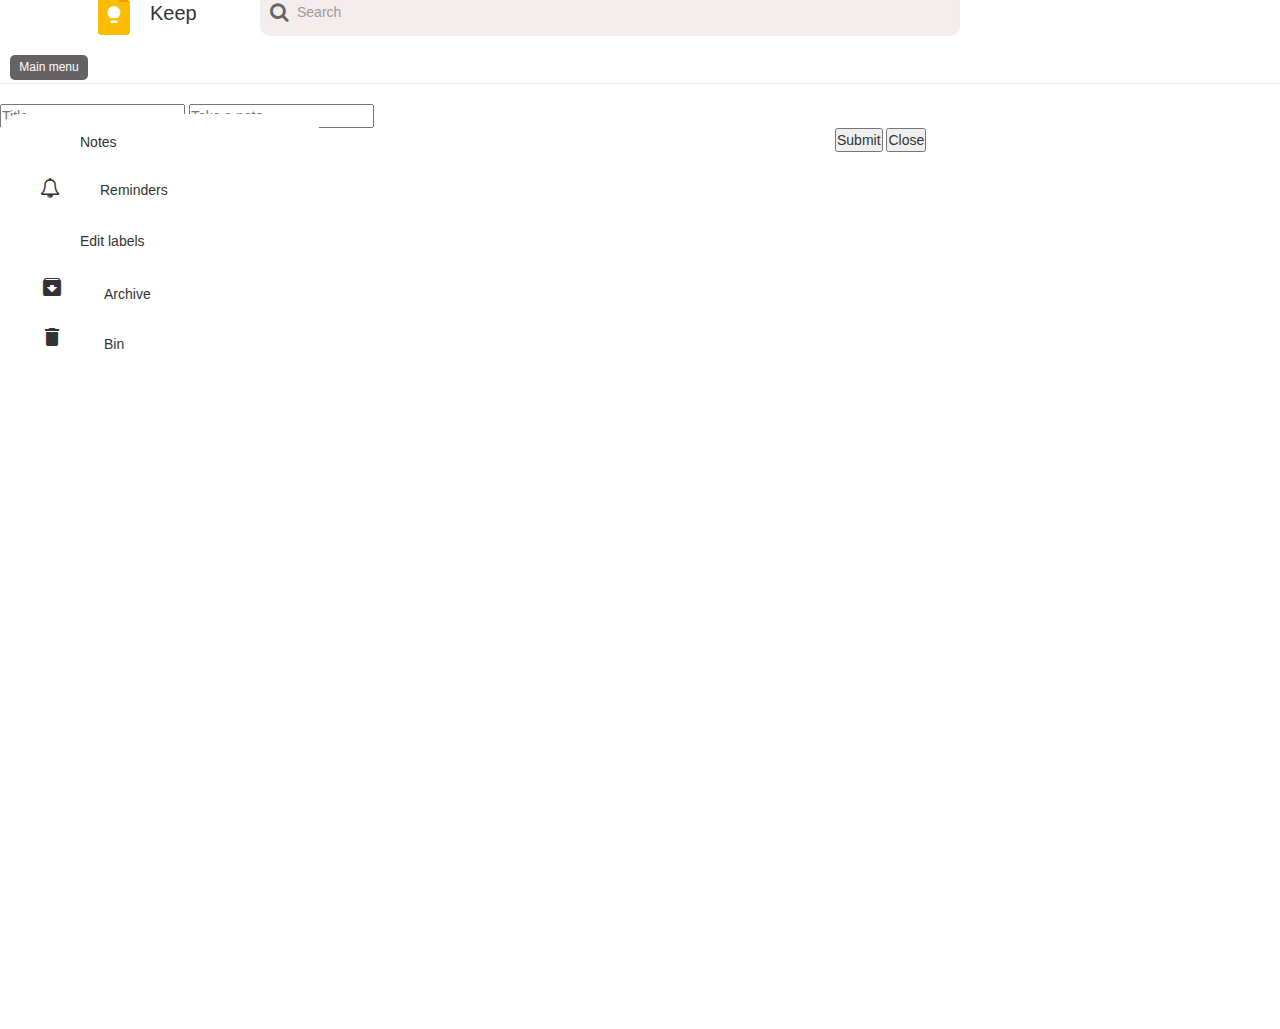
<file: fourth project/index.html>
<!DOCTYPE html>
<html lang="en">
<head>
    <meta charset="UTF-8">
    <meta http-equiv="X-UA-Compatible" content="IE=edge">
    <meta name="viewport" content="width=device-width, initial-scale=1.0">
    <link rel="stylesheet" href="https://cdnjs.cloudflare.com/ajax/libs/font-awesome/6.1.1/css/all.min.css" integrity="sha512-KfkfwYDsLkIlwQp6LFnl8zNdLGxu9YAA1QvwINks4PhcElQSvqcyVLLD9aMhXd13uQjoXtEKNosOWaZqXgel0g==" crossorigin="anonymous" referrerpolicy="no-referrer" />
    <link href="https://fonts.googleapis.com/icon?family=Material+Icons"
      rel="stylesheet">
      <!-- <script src="https://kit.fontawesome.com/yourcode.js" crossorigin="anonymous"></script> -->
      <link rel="stylesheet" href="style.css">
    <!-- Latest compiled and minified CSS -->
<link rel="stylesheet" href="https://maxcdn.bootstrapcdn.com/bootstrap/3.4.1/css/bootstrap.min.css">
<link rel="stylesheet" href="https://cdnjs.cloudflare.com/ajax/libs/font-awesome/4.7.0/css/font-awesome.min.css">

<!-- jQuery library -->
<!-- <script src="https://ajax.googleapis.com/ajax/libs/jquery/3.6.0/jquery.min.js"></script> -->

<!-- Latest compiled JavaScript -->
<script src="https://maxcdn.bootstrapcdn.com/bootstrap/3.4.1/js/bootstrap.min.js"></script>
    <title>Google Keep</title>
    <!-- <script src="https://cdn.jsdelivr.net/npm/@popperjs/core@2.11.5/dist/umd/popper.min.js" integrity="sha384-Xe+8cL9oJa6tN/veChSP7q+mnSPaj5Bcu9mPX5F5xIGE0DVittaqT5lorf0EI7Vk" crossorigin="anonymous"></script>
<script src="https://cdn.jsdelivr.net/npm/bootstrap@5.2.0-beta1/dist/js/bootstrap.min.js" integrity="sha384-kjU+l4N0Yf4ZOJErLsIcvOU2qSb74wXpOhqTvwVx3OElZRweTnQ6d31fXEoRD1Jy" crossorigin="anonymous"></script>

<script src="https://cdn.jsdelivr.net/npm/bootstrap@5.2.0-beta1/dist/js/bootstrap.bundle.min.js" integrity="sha384-pprn3073KE6tl6bjs2QrFaJGz5/SUsLqktiwsUTF55Jfv3qYSDhgCecCxMW52nD2" crossorigin="anonymous"></script>
<link href="https://cdn.jsdelivr.net/npm/bootstrap@5.2.0-beta1/dist/css/bootstrap.min.css" rel="stylesheet" integrity="sha384-0evHe/X+R7YkIZDRvuzKMRqM+OrBnVFBL6DOitfPri4tjfHxaWutUpFmBp4vmVor" crossorigin="anonymous">


-->
</head>
<body>
  
    <div class="menubar">
    <input type="checkbox" id="check">
    <div id="checkbtn">
      <div class="menu-bar">
        <i class="fas fa-bars" id="btn"></i>
        <span class="menubar1">Main menu</span>
      </div>
        <div class="firsticon">
        <img src="./icon img.png" id="logoimg">
        <span class="tooltiptext">Keep</span>
        <h2>Keep</h2>
       </div>
    </div>
   
<div class="container">

  <div class="row height d-flex justify-content-center align-items-center">

    <div class="col-md-8">

      <div class="search" >
        <i class="fa fa-search"></i>
        <input type="text" class="form-control" placeholder="Search" style="background-color: rgb(243, 237, 237); margin-left: 20px; border-radius: 10px;width: 700px;">
        
      </div>
      
    </div>
     
  </div>
</div>

</div>
<hr>
 <div id="icons-text">
    
       
        <button id="text"> <i class='far fa-lightbulb' style='font-size:24px'></i>Notes</button><br>
        
        <button id="text1"><i class="fa fa-bell-o"style='font-size:20px'></i>Reminders</button><br>
        
        <button id="text"><i class='fas fa-pen' style='font-size:20px'></i>Edit labels</button><br>
      
        <button id="text"> <i class="material-icons">archive</i>Archive</button><br>
        
        <button id="text"><i class="material-icons">delete</i>Bin</button><br>
        </div>
<!--                    drop down text area                  -->
<div class="modal-dropdownContent">
<div class="modal">
  <div class="modal-content">
    <input class="modal-title" placeholder="Title" type="text">
    <input class="modal-text" placeholder="Take a note..." type="text">
    <span class="modal-close-button">Close</span>
  </div>
</div>
<main>
 
  <div id="form-container">
    <form id="form" autocomplete="off">
      <input id="note-title" placeholder="Title" type="text">
      <input id="note-text" placeholder="Take a note..." type="text">
      <div id="form-buttons">
        <button type="submit" id="submit-button">Submit</button>
        <button type="button" id="form-close-button">Close</button>
      </div>
    </form>
  </div>
  <div id="notes"></div>
  <div id="placeholder">
  </div>
  <div id="color-tooltip">
    <div class="color-option" data-color="#fff" id="white"></div>
  </div>
</main>
</div>
  <script src="app.js"></script>
 
</body>
</html>
</file>
<file: fourth project/style.css>
*{
    margin: 0%;
    padding: 0%;
    text-decoration: none;

}
body {
    background-color: #fff;
    color: #202124;
    font-size: 15px;
    margin: 0;
    min-width: 360px;
    overflow-x: hidden;
    overflow-y: auto;
    padding: 0;
  }
 #btn {
    margin-left: 30px;
    margin-top: 13px;
    font-size: 20px;
    width:45px;
    height: 39px;
    color: 5f6368;
    /* border: 2px solid black; */
    text-align: center;
    padding-top: 10px;
    opacity: 0.8;
}

 .menubar{
     height: 7vh;
 }
 
#check{
    display: none;
}
#btn:hover{
    background-color:rgb(224, 219, 219);
    border-radius: 50%;
}
.text{
    position: relative;
    bottom: 20px;
    margin-left: 30px;
}
#icons-text{
    margin-left: 30px;
}
#logoimg {
    position: relative;
    bottom: 40px;
    margin-left: 90px;
}
.firsticon .tooltiptext{
    visibility: hidden;
    position: absolute;
    top: 60px;
    border: 1px solid black;
    width: 50px;
    text-align: center;
    padding-top: 2px;
    font-size: 15px;
    padding-bottom: 4px;
    height: 25px;
}
.firsticon:hover .tooltiptext{
    visibility: visible;
}
.menu-bar .menubar1{
    visibility: hidden;
    position: absolute;
    top: 55px;
    left: 10px;
    background-color: rgb(100, 98, 98);
    color: white;
    font-family: sans-serif;
    width: 78px;
    text-align: center;
    padding-top: 4px;
    font-size: 12px;
    padding-bottom: 4px;
    z-index: 1;
    border-radius: 5px;
}
.menu-bar:hover .menubar1{
    visibility: visible;
}
.firsticon h2{
    position: relative;
    bottom: 95px;
    margin-left: 150px;
    font-weight: 100;
    font-size: 20px;
}
 /* #searchbtn{
    position: relative;
    bottom: 160px;
    margin-left: 300px;
    width: 400px;
    height: 7vh;
    text-align: left;
    border-radius: 6px;
    border-style: none;
    padding-left: 50px;
    font-size: 17px;   
    font-weight: 100px;
}
.btnicon{
    position: relative;
    bottom: 125px;
    margin-left: 300px;
    z-index: 1;
    padding-left: 20px;
    font-size: 19px;
    font-weight: lighter;
    color: rgb(150, 146, 146);
}   
 */

 @import url("https://fonts.googleapis.com/css2?family=Poppins:weight@100;200;300;400;500;600;700;800&display=swap");


 

 .height{
  height: 100vh;
 }
 

 .search{
 position: relative;
 bottom: 140px;
 box-shadow: none;
 margin-left: 170px;
 
   
 }

 .search input{

  height: 47px;
  text-indent: 25px;
  border: none;


 }


 .search input:focus{

  box-shadow: none;
  border: none;
  box-shadow:0px 0px 10px rgba(51, 51, 51, .1);



 }

 .search .fa-search{

  position: absolute;
  top: 13px;
  left: 30px;
  color:rgb(102, 100, 100) ;
  font-size: 20px;

 }
 #icons-text{
     width: 350px;
     position: absolute;
     margin-top: 10px;
     /* background-color: aqua; */
     margin-left: 0px;
 }
 #text{
     text-align: left;
     border-style: none;
     border-radius: 20px;
     width: 32rem;
     height:50px;
     background-color: white;
     margin-left: 0px;
     font-weight: 500;

 }
 #text:hover{
     background-color: rgb(207, 203, 203);
 }
 #icons-text i{
    margin-right: 40px;
    margin-left:40px;
    
 }
 #text1{
    text-align: left;
    border-style: none;
    border-radius: 20px;
    width: 32rem;
    height:50px;
    background-color: white;
    margin-left: 0px;
    font-weight: 500;

}
#text1:hover{
    background-color: rgb(207, 203, 203);
}
</file>
